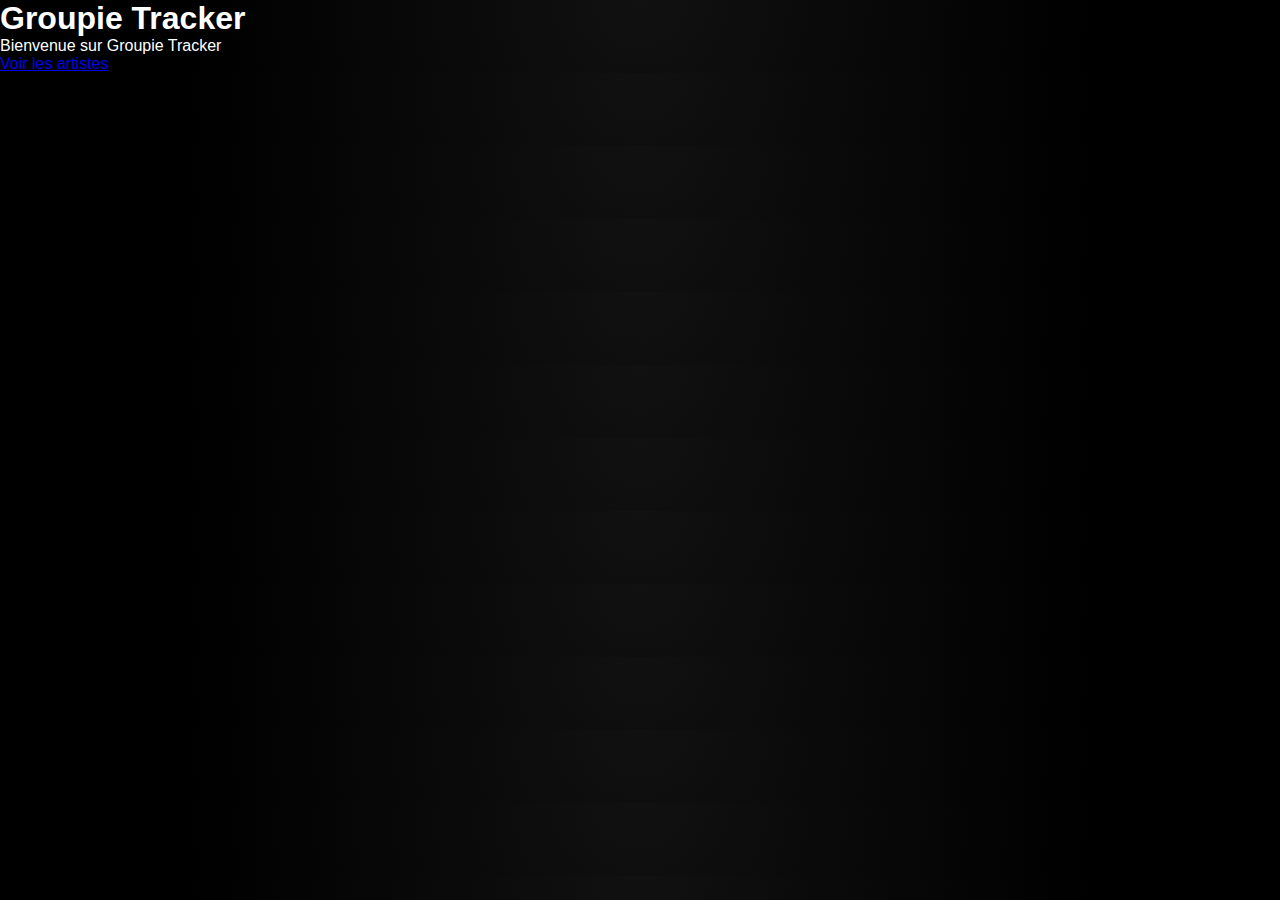
<file: templates/index.html>
<!DOCTYPE html>
<html lang="fr">
<head>
    <meta charset="UTF-8">
    <title>Groupie Tracker</title>
    <link rel="stylesheet" href="/static/style.css">
</head>
<body>

<h1>Groupie Tracker</h1>

<p>Bienvenue sur Groupie Tracker</p>

<a href="/artists">Voir les artistes</a>

</body>
</html>
</file>
<file: static/style.css>
/* ===== THEME VARIABLES ===== */
:root {
  --primary: #00ff8f;
  --secondary: #00c853;
}

body.theme-purple {
  --primary: #b15cff;
  --secondary: #7b2cff;
}

/* ===== RESET ===== */
* { box-sizing: border-box; margin: 0; padding: 0; }

body {
  background: radial-gradient(circle at top, #111, #000 70%);
  font-family: "Segoe UI", Arial, sans-serif;
  color: white;
}

/* ===== HEADER ===== */
.top-header {
  position: fixed;
  top: 0;
  width: 100%;
  padding: 18px 0;
  text-align: center;
  background: linear-gradient(90deg, var(--primary), var(--secondary));
  box-shadow: 0 8px 40px rgba(0,255,143,.4);
  z-index: 1000;
}

.top-header nav a {
  margin: 0 18px;
  font-weight: 700;
  color:#001b0d;
  text-decoration: none;
}

.top-header nav a.active {
  text-decoration: underline;
}

/* ===== GLOBAL OFFSET ===== */
.hero,
.search-filters,
.artists-grid,
.artist-page {
  margin-top: 150px;
}

/* ===== HOME ===== */
.hero {
  text-align: center;
  padding: 120px 20px;
}

.hero h2 {
  font-size: 3.5rem;
  background: linear-gradient(90deg, var(--primary), var(--secondary));
  -webkit-background-clip: text;
  color: transparent;
}

.hero p {
  color: #aaa;
  margin-top: 20px;
}

.hero-btn {
  display: inline-block;
  margin-top: 40px;
  background: linear-gradient(90deg, var(--primary), var(--secondary));
  color: black;
  padding: 16px 42px;
  border-radius: 40px;
  font-weight: bold;
  text-decoration: none;
}

/* ===== SEARCH & FILTERS ===== */
.search-filters {
  display: flex;
  justify-content: center;
  gap: 40px;
  flex-wrap: wrap;
  margin-bottom: 50px;
}

.search-bar input {
  width: 320px;
  padding: 14px 24px;
  border-radius: 40px;
  background: #111;
  color: white;
  border: none;
  box-shadow: 0 0 0 2px var(--primary) inset;
}

/* ===== FILTER PANEL ===== */
.filters {
  display: flex;
  align-items: center;
  gap: 15px;
  background: rgba(20,20,20,0.85);
  padding: 14px 20px;
  border-radius: 20px;
}

.filters input[type="number"] {
  width: 110px;
  padding: 8px 12px;
  border-radius: 12px;
  border: 2px solid var(--primary);
  background: #111;
  color: white;
}

.members-filter {
  display: flex;
  gap: 8px;
}

.members-filter input {
  display: none;
}

.members-filter label {
  padding: 6px 14px;
  border-radius: 20px;
  background: #111;
  border: 2px solid var(--primary);
  color: var(--primary);
  cursor: pointer;
  font-weight: 600;
}

.members-filter input:checked + label {
  background: var(--primary);
  color: black;
}

/* ===== SORT BUTTONS ===== */
.sort-buttons {
  display: flex;
  justify-content: center;
  gap: 15px;
  margin-bottom: 30px;
}

.sort-buttons button {
  background: var(--primary);
  border: none;
  padding: 8px 16px;
  border-radius: 20px;
  cursor: pointer;
  font-weight: bold;
}

/* ===== ARTISTS GRID ===== */
.artists-grid {
  display: grid;
  grid-template-columns: repeat(auto-fill,minmax(260px,1fr));
  gap: 40px;
  padding: 60px;
}

/* ===== ARTIST CARD ===== */
.artist-card {
  background: linear-gradient(145deg,#111,#1b1b1b);
  border-radius: 20px;
  overflow: hidden;
  transition: .4s;
}

.artist-card:hover {
  transform: translateY(-12px) scale(1.03);
  box-shadow: 0 30px 80px rgba(0,230,118,.5);
}

.artist-card img {
  width: 100%;
  height: 240px;
  object-fit: cover;
}

.artist-info {
  padding: 18px;
}

.artist-info h3 {
  font-size: 1.4rem;
}

.artist-info p {
  color: #aaa;
}

.artist-info a {
  display: inline-block;
  margin-top: 12px;
  background: linear-gradient(90deg, var(--primary), var(--secondary));
  color: black;
  padding: 10px 18px;
  border-radius: 12px;
  text-decoration: none;
  font-weight: bold;
}

/* ===== ARTIST PAGE ===== */
.artist-page {
  padding: 60px;
}

.artist-center {
  text-align: center;
  margin-bottom: 60px;
}

.artist-name {
  font-size: 2.8rem;
  color: var(--primary);
  margin-bottom: 20px;
}

.artist-img {
  max-width: 380px;
  height: 380px;
  object-fit: contain;
  background: #111;
  padding: 20px;
  border-radius: 20px;
}

/* ===== MAP ===== */
#map {
  height: 400px;
  width: 80%;
  margin: 30px auto;
  border-radius: 20px;
  background: #111;
}

/* ===== CONCERTS ===== */
.concert-title {
  text-align: center;
  margin: 50px 0 25px;
  font-size: 1.8rem;
  color: var(--primary);
}

.concert-list {
  width: 70%;
  margin: auto;
}

.concert-line {
  display: flex;
  justify-content: space-between;
  background: linear-gradient(145deg,#111,#1b1b1b);
  padding: 16px 22px;
  border-radius: 14px;
  margin-bottom: 14px;
}

.concert-place {
  color: var(--primary);
  font-weight: 700;
}

.concert-date {
  color: #ccc;
}
/* ===== THEME BUTTON ===== */
.theme-btn {
  position: absolute;
  top: 50%;
  right: 25px;
  transform: translateY(-50%);
  background: var(--primary);
  border: none;
  color: black;
  padding: 8px 14px;
  border-radius: 50%;
  font-size: 1.1rem;
  cursor: pointer;
  font-weight: bold;
}
/* ===== ACTION BUTTONS (OK / FILTRER) ===== */
.btn-action {
  background: linear-gradient(90deg, var(--primary), var(--secondary));
  color: black;
  border: none;
  padding: 10px 20px;
  border-radius: 25px;
  font-weight: bold;
  cursor: pointer;
  transition: 0.3s ease;
  box-shadow: 0 6px 20px rgba(0,0,0,0.4);
}

/* Hover effect */
.btn-action:hover {
  transform: translateY(-2px);
  box-shadow: 0 10px 30px rgba(0,0,0,0.6);
}

/* Small spacing tweak */
.btn-search {
  margin-left: 10px;
}

.btn-filter {
  margin-left: 10px;
}
</file>
